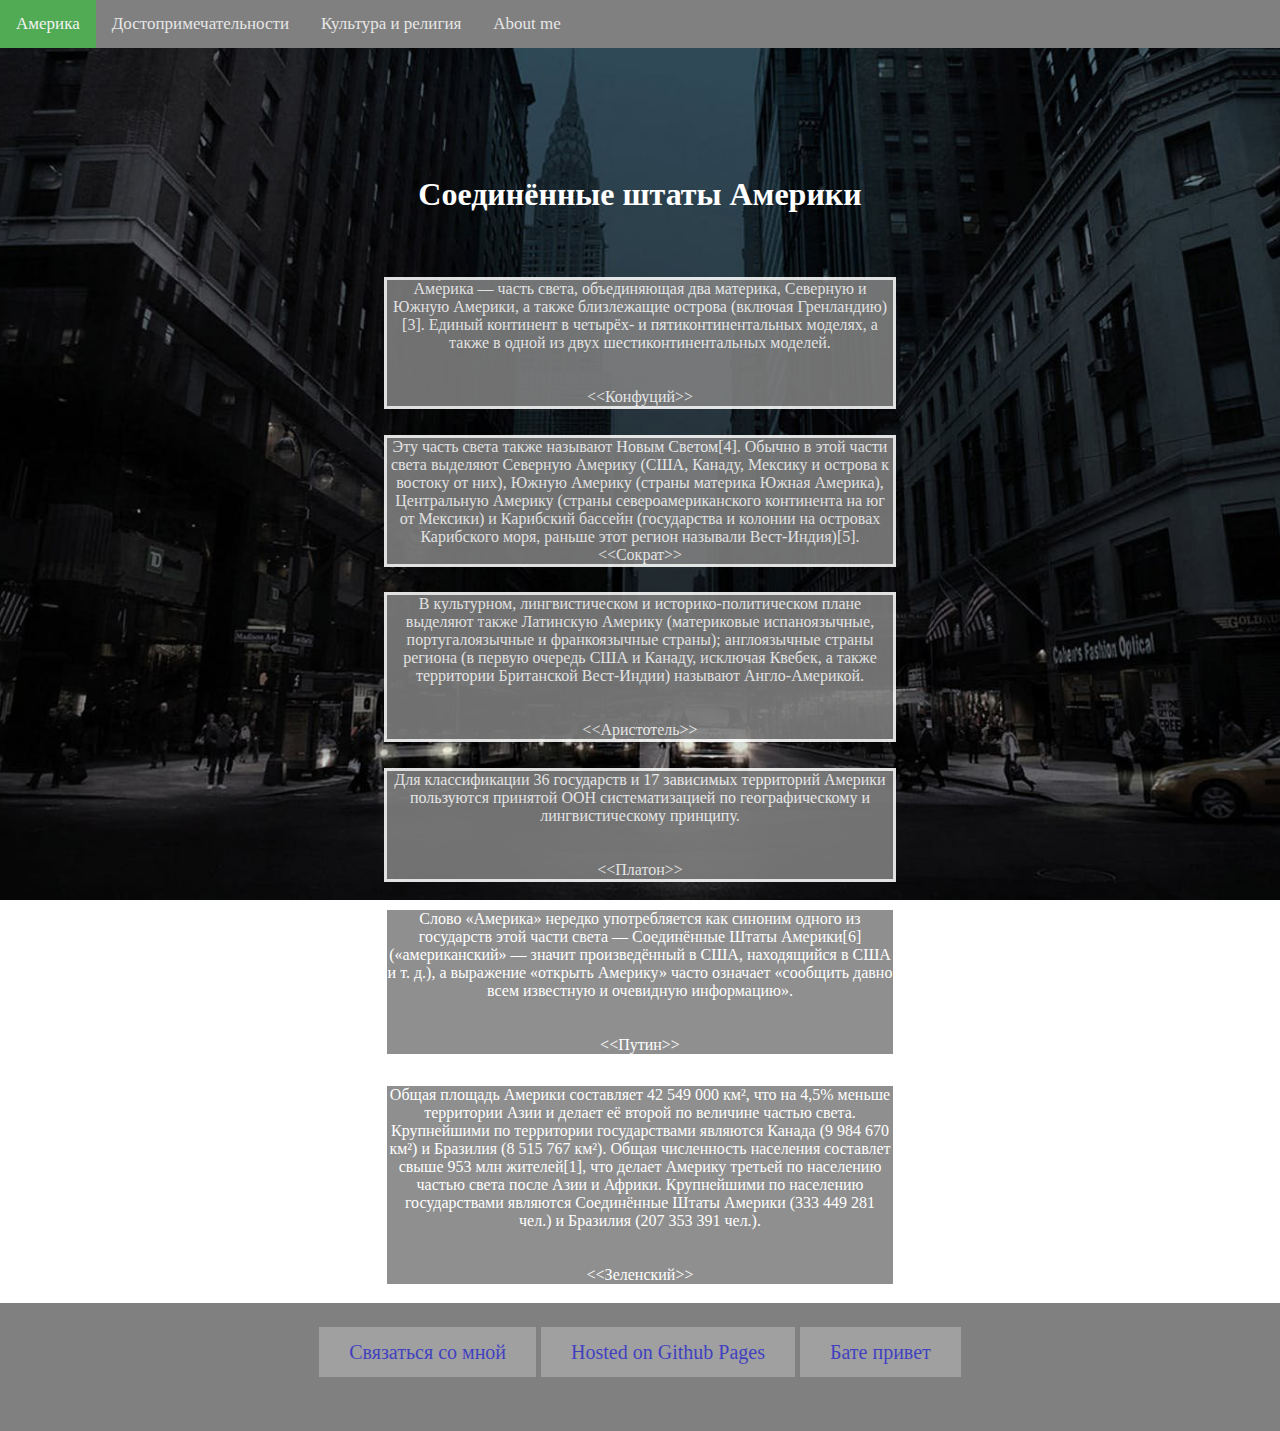
<file: index.html>
<!DOCTYPE html>
<html>
<head>

<title>American patriot</title>
<link rel="stylesheet" href="style.css">
<style>
body {
	color: white;
}
</style>
</head>
<body>



<div class="topnav">
  <a class="active" href="index.html">Америка</a>
  <a href="d.html">Достопримечательности</a>
  <a href="r.html">Культура и религия</a>
  <a href="about.html">About me</a>
</div>

  <div class="america">
  	<h1> Соединённые штаты Америки</h1>
  </div>


<div class="wrapper">
<p class="box2">Аме́рика — часть света, объединяющая два материка, Северную и Южную Америки, а также близлежащие острова (включая Гренландию)[3]. Единый континент в четырёх- и пятиконтинентальных моделях, а также в одной из двух шестиконтинентальных моделей.<br><br><br>
                                                                                   <<Конфуций>>            </p>
<p class="ptop">
Эту часть света также называют Новым Светом[4]. Обычно в этой части света выделяют Северную Америку (США, Канаду, Мексику и острова к востоку от них), Южную Америку (страны материка Южная Америка), Центральную Америку (страны североамериканского континента на юг от Мексики) и Карибский бассейн (государства и колонии на островах Карибского моря, раньше этот регион называли Вест-Индия)[5].<br>
                                                                                   <<Сократ>>            </</p>
<p class="ptop">
В культурном, лингвистическом и историко-политическом плане выделяют также Латинскую Америку (материковые испаноязычные, португалоязычные и франкоязычные страны); англоязычные страны региона (в первую очередь США и Канаду, исключая Квебек, а также территории Британской Вест-Индии) называют Англо-Америкой.<br><br><br>
                                                                                   <<Аристотель>>            </</p>
<p class="ptop">
Для классификации 36 государств и 17 зависимых территорий Америки пользуются принятой ООН систематизацией по географическому и лингвистическому принципу. <br><br><br>
                                                                                   <<Платон>>            </</p>
<p class="ptop">
Слово «Америка» нередко употребляется как синоним одного из государств этой части света — Соединённые Штаты Америки[6] («американский» — значит произведённый в США, находящийся в США и т. д.), а выражение «открыть Америку» часто означает «сообщить давно всем известную и очевидную информацию».<br><br><br>
                                                                                   <<Путин>>            </</p>
<p class="ptop">
Общая площадь Америки составляет 42 549 000 км², что на 4,5% меньше территории Азии и делает её второй по величине частью света. Крупнейшими по территории государствами являются Канада (9 984 670 км²) и Бразилия (8 515 767 км²). Общая численность населения составлет свыше 953 млн жителей[1], что делает Америку третьей по населению частью света после Азии и Африки. Крупнейшими по населению государствами являются Соединённые Штаты Америки (333 449 281 чел.) и Бразилия (207 353 391 чел.).<br><br><br>
                                                                                   <<Зеленский>>            </</p>

</div>





<div class="footerd">
<footer class="footer" >
<div>
  <a class="knopka" href="https://vk.com/kabaldinko">Связаться со мной</a> <a class="knopka"  href="https://pages.github.com/">Hosted on Github Pages</a> <a class="knopka" href="https://vk.com/id116696513">Бате привет</a>
  </div>
</footer>
</div>


<div id="bg">	
</div>
</body>
</html>
</file>
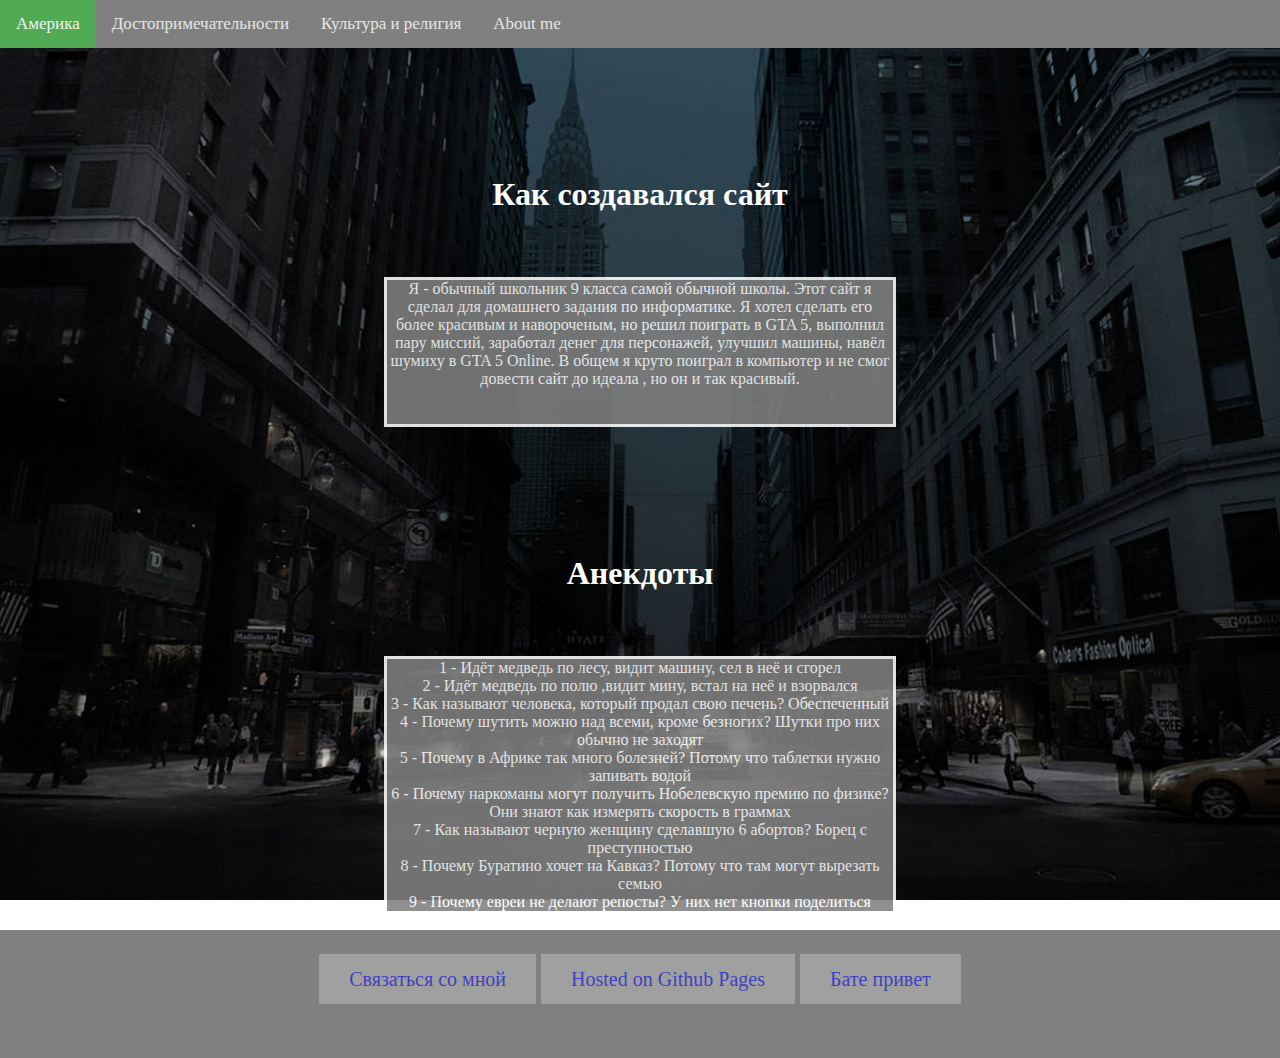
<file: about.html>
<!DOCTYPE html>
<html>
<head>

<title>American patriot</title>
<link rel="stylesheet" href="style.css">
<style>
body {
	color: white;
}
</style>
</head>
<body>



<div class="topnav">
  <a class="active" href="index.html">Америка</a>
  <a href="d.html">Достопримечательности</a>
  <a href="r.html">Культура и религия</a>
  <a href="about.html">About me</a>
</div>

  <div class="america">
    <h1>Как создавался сайт</h1>
  </div>

<div class="wrapper">
<p class="box2">Я - обычный школьник 9 класса  самой обычной школы. Этот сайт я сделал  для домашнего задания по информатике. Я хотел сделать его более красивым и навороченым, но решил поиграть в GTA 5, выполнил пару миссий, заработал денег для персонажей, улучшил машины, навёл шумиху в GTA 5 Online. В общем я круто поиграл в компьютер и не смог довести сайт до идеала , но он и так красивый. <br><br><br>
                                                                                       </p>


</div>

 <div class="america">
    <h1>Анекдоты</h1>
  </div>

<div class="wrapper">
<p class="box2"> 1 - Идёт медведь по лесу, видит машину, сел в неё и сгорел <br> 2 - Идёт медведь по полю ,видит мину, встал на неё и взорвался <br>3 - Как называют человека, который продал свою печень? Обеспеченный <br>4 - Почему шутить можно над всеми, кроме безногих? Шутки про них обычно не заходят <br>5 - Почему в Африке так много болезней? Потому что таблетки нужно запивать водой <br>6 - Почему наркоманы могут получить Нобелевскую премию по физике? Они знают как измерять скорость в граммах <br>7 - Как называют черную женщину сделавшую 6 абортов? Борец с преступностью <br>8 - Почему Буратино хочет на Кавказ? Потому что там могут вырезать семью <br>9 - Почему евреи не делают репосты? У них нет кнопки поделиться <br></p>


</div>




<div class="footerd">
<footer class="footer" >
<div>
  <a class="knopka" href="https://vk.com/kabaldinko">Связаться со мной</a> <a class="knopka"  href="https://pages.github.com/">Hosted on Github Pages</a> <a class="knopka" href="https://vk.com/id116696513">Бате привет</a>
  </div>
</footer>
</div>


<div id="bg">	
</div>
</body>
</html>
</file>
<file: style.css>
html {

	background: url(1614438314_11-p-temnii-gorod-fon-18.jpg) no-repeat center center fixed;
	 -webkit-background-size: cover;
       -moz-background-size: cover;
       -o-background-size: cover;
       background-size: cover;}
body {
  margin: 0 0 0 0;}

h1 {
	text-align: center;
	left: 50%;
}

p {
	margin: left 50;
	font-family: Comic Sans MS;
}

a {
	color: blue;
	opacity: 0.9;
}


.topnav {
    background-color: gray;
    overflow: hidden;
}


.topnav a {
    float: left;
    color: #f2f2f2;
    text-align: center;
    padding: 14px 16px;
    text-decoration: none;
    font-size: 17px;
}



.topnav a.active {
    background-color: #4CAF50;
    color: white;
}




.wrapper {
	text-align: center;
	margin-top: 5%;
	margin-left: 30%;
	margin-right: 30%;

}

p {border-style: solid;
background-color: gray;
opacity: 0.88;
}

.ptop{
	margin-top: 5%;
}
.footer {

  position:static;

  bottom:0;

  left:0;

  width:100%;

  height: 90px;
  background-color: gray;
  text-align: center;
  padding-top: 3%;
  font-size: 20px;
}

.america {
	margin-top: 10%;
}

.hosted{
	text-align: center;
}

.cft {
	margin-left: 10%;
	margin-right: 10%;
	color: #ff0000;
}

a.knopka {
  color: blue; /* цвет текста */
  text-decoration: none; /* убираетподчёркивание у ссылок */
  user-select: none; /* убирает выделение текста */
  background-color: #c0c0c0; /* фон кнопки */
  padding: .7em 1.5em; /* отступ от текста */
  text-align: center;
  opacity: 0.5;
  
} 
a.knopka:hover { background-color: blue; } /* при наведении курсора мышки */
a.knopka:active { background: rgb(152,15,0); } /* при нажатии */
a.knopka:hover { color: red; }

.img{
	height: 300px;
	width: 450px;
}
</file>
